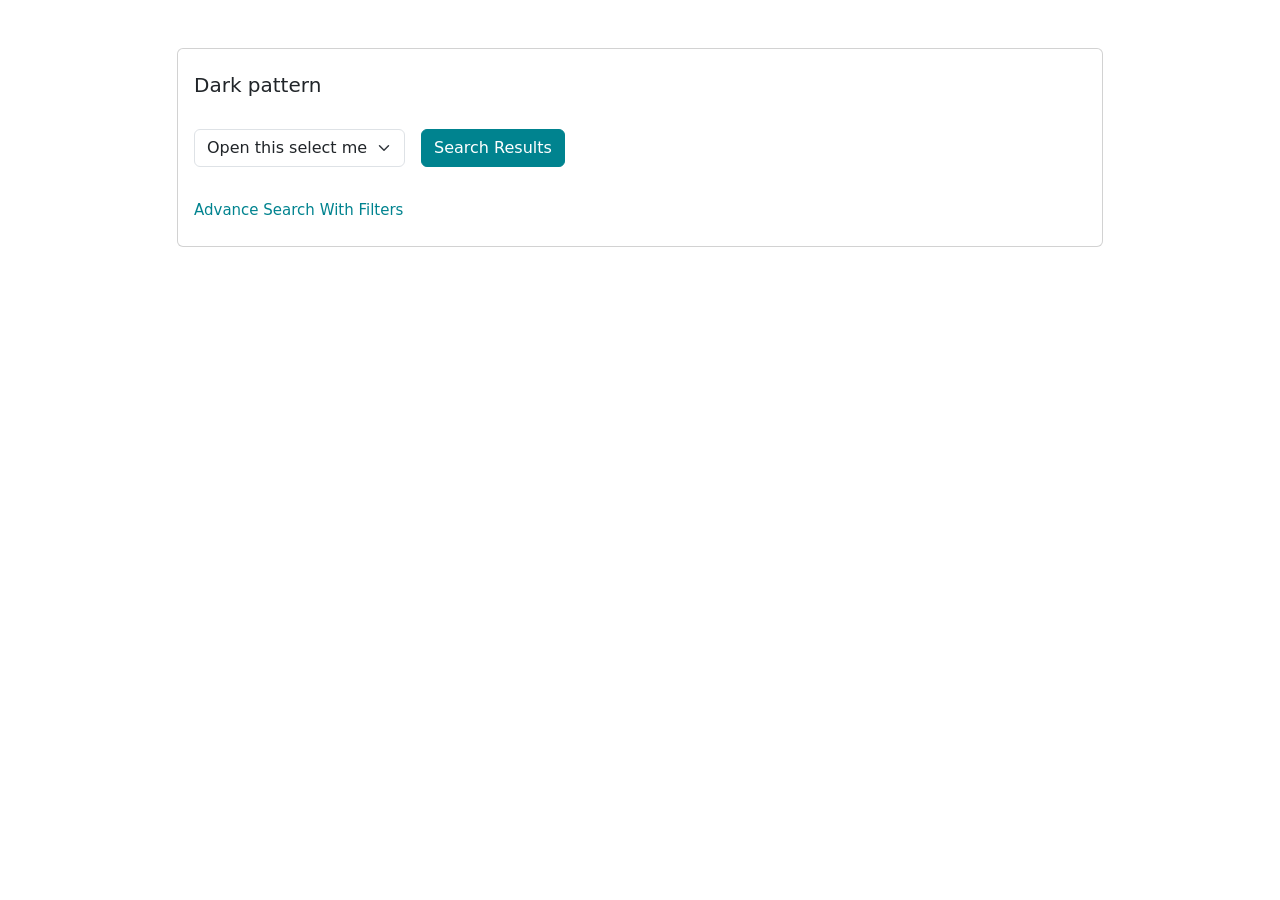
<file: index.html>
<html>
    <head>
        <link rel="stylesheet" href="style.css">
        <link href="https://cdn.jsdelivr.net/npm/bootstrap@5.0.0-alpha1/dist/css/bootstrap.min.css">
        <link href="https://cdnjs.cloudflare.com/ajax/libs/jquery/3.2.1/jquery.min.js">
        <link href="https://cdnjs.cloudflare.com/ajax/libs/font-awesome/4.7.0/css/font-awesome.min.css">
        <link rel="stylesheet" href="https://cdn.jsdelivr.net/npm/bootstrap@5.2.3/dist/css/bootstrap.min.css">
        <script>
            function f1(){
                    var v1=document.getElementById("select1").value;
                if(v1=="1")
                {
                    document.getElementById("urlbox").style="display:block";
                    document.getElementById("txtbox").style="display:none";
                    // Get the form element by its ID
                    var myForm = document.getElementById('myForm');

                    // Change the form action attribute
                    myForm.action = 'urlsearch.php';
   
                }

                else
                {
                    document.getElementById("txtbox").style="display:block";
                    document.getElementById("urlbox").style="display:none"; 
                    // Get the form element by its ID
                    var myForm = document.getElementById('myForm');

                    // Change the form action attribute
                    myForm.action = 'search.php';  
                }

            }
        </script>
    </head>
    <body>
        <div class="container mt-5">

            <div class="row d-flex justify-content-center">
    
                <div class="col-md-10">
    
                    <div class="card p-3  py-4">
    
                        <h5>Dark pattern</h5>
    
                        <form id="myForm" action="search.php" method="post">
                            <div class="row g-3 mt-2">
    
                                <div class="col-md-3">
        
                                    <div class="dropdown">
                                        <select class="form-select" aria-label="Default select example" id="select1" onchange="f1()">
                                            <option value="">Open this select menu</option>
                                            <option value="1">url</option>
                                            <option value="2">Search keyword</option>
                                            <option value="3">Product Name</option>
                                          </select>
                                    </div>
                                    
                                </div>
        
                                <div class="col-md-6" id="urlbox">
        
                                    <input type="text" class="form-control" name="searchurl" id="searchterm"placeholder="Enter The Product URL">
                                    
                                </div>
    
                                <div class="col-md-6" id="txtbox">
        
                                    <input type="text" class="form-control" name="searchterm" id="searchterm" placeholder="Enter the search keyword">
                                    
                                </div>
        
                                <div class="col-md-3">
        
                                    <button class="btn btn-secondary btn-block">Search Results</button>
                                    
                                </div>
                                
                            </div>
                        </form>
    
    
                        <div class="mt-3">
                            
      <a data-toggle="collapse" href="#collapseExample" role="button" aria-expanded="false" aria-controls="collapseExample" class="advanced">
        Advance Search With Filters <i class="fa fa-angle-down"></i>
      </a>
     
    
    <div class="collapse" id="collapseExample">
      <div class="card card-body">
          
         <div class="row">
    
            <div class="col-md-4">
    
               <button class="btn btn-primary">Mobile Case</button>
                
            </div>
    
    
            <div class="col-md-4">  
    
                <button class="btn btn-primary">Mobile Case</button>
                
            </div>
             
    
             <div class="col-md-4">
    
                <button class="btn btn-primary">Mobile Case</button>
                
            </div>
             
         </div>
    
      </div>
    </div>
    
    
                        </div>
    
    
                        
    
    
                
                    </div>
                    
                </div>
                
            </div>
    
            
            
    
    
        </div>
    <script src="https://cdn.jsdelivr.net/npm/bootstrap@5.2.3/dist/js/bootstrap.bundle.min.js"></script>
    <script src="https://cdn.jsdelivr.net/npm/bootstrap@5.0.0-alpha1/dist/js/bootstrap.bundle.min.js"></script>
    <script>
        window.addEventListener('load', function () {
            document.getElementById("urlbox").style="display:none";
                document.getElementById("txtbox").style="display:none"; 
        });
    </script>

        
</body>
    </html>
</file>
<file: style.css>
body{

    background-color: #00838F;
}


.advanced{

    text-decoration: none;
    font-size: 15px;
    font-weight: 500;
}


.btn-secondary,
.btn-secondary:focus,
.btn-secondary:active


 {
    color: #fff;
    background-color: #00838f !important;
    border-color: #00838f !important;
    box-shadow: none;
}


.advanced{

    color: #00838f !important;
}

.form-control:focus{
    box-shadow: none;
    border: 1px solid #00838f;


}
</file>
